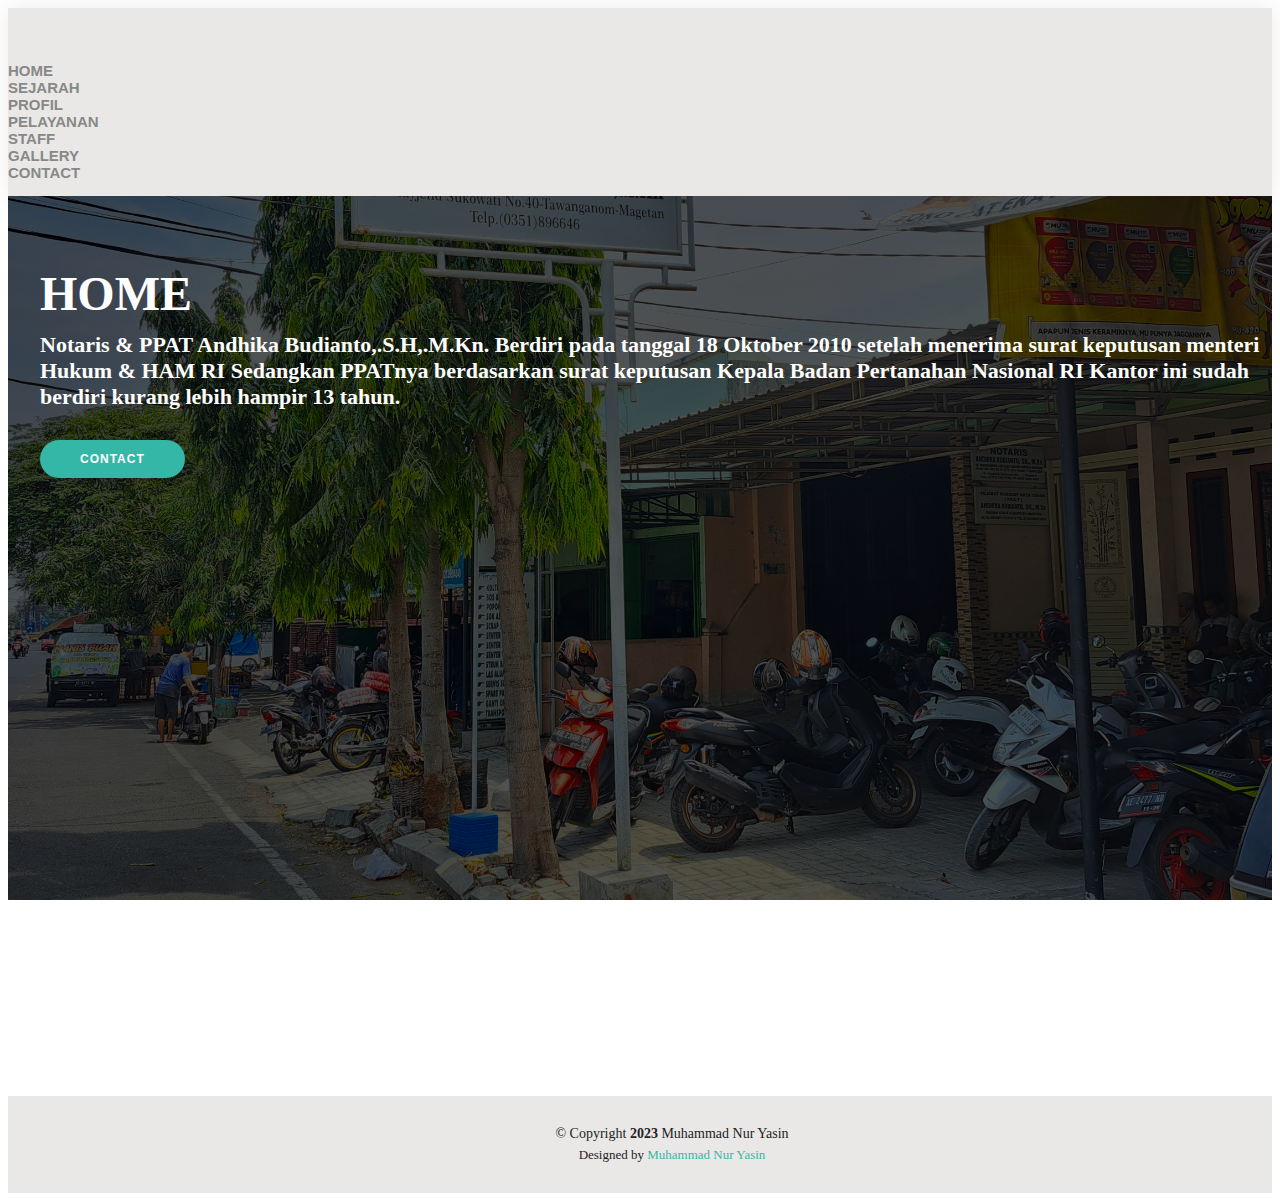
<file: index.html>
<!DOCTYPE html>
<html lang="en">
  <head>
    <!-- Required meta tags -->
    <meta charset="utf-8" />
    <meta name="viewport" content="width=device-width, initial-scale=1" />
    <link rel="stylesheet" href="style.css" />

    <!-- Bootstrap CSS -->
    <link href="https://cdn.jsdelivr.net/npm/bootstrap@5.0.2/dist/css/bootstrap.min.css" rel="stylesheet" integrity="sha384-EVSTQN3/azprG1Anm3QDgpJLIm9Nao0Yz1ztcQTwFspd3yD65VohhpuuCOmLASjC" crossorigin="anonymous" />
    <title>NOTARIS & PPAT ANDIKA BUDIANTO,.S.H,.M.Kn</title>
  </head>
  <body>
   <!-- HEADER -->
   <header id="header" class="fixed-top">
    <div class="container-fluid d-flex justify-content-between align-items-center">
      <h1 class="logo me-auto me-lg-0"></h1>

      <!-- NAVBAR -->
      <nav class="navbar navbar-expand-lg bg-light navbar-light shadow-sm border rounded">
        <div class="container-fluid">
          <!-- <a class="navbar-brand" href="#">NOTARIS & PPAT ANDIKA BUDIANTO,.S.H,.M.Kn</a> -->
          <button class="navbar-toggler" type="button" data-bs-toggle="collapse" data-bs-target="#navbarNavAltMarkup" aria-controls="navbarNavAltMarkup" aria-expanded="false" aria-label="Toggle navigation">
            <span class="navbar-toggler-icon"></span>
          </button>
          <div class="collapse navbar-collapse" id="navbarNavAltMarkup">
            <div class="navbar-nav">
                <a class="nav-link active me-2" aria-current="page" href="index.html">HOME</a>
                <a class="nav-link active me-2" aria-current="page" href="sejarah.html">SEJARAH</a>
                <a class="nav-link active me-2" aria-current="page" href="profil.html">PROFIL</a>
                <a class="nav-link active me-2" aria-current="page" href="pelayanan.html">PELAYANAN</a>
                <a class="nav-link active me-2" aria-current="page" href="staf.html">STAFF</a>
                <a class="nav-link active me-2" aria-current="page" href="galeri.html">GALLERY</a>
                <a class="nav-link active me-2" aria-current="page" href="contact.html">CONTACT</a>
            </div>
          </div>
        </div>
      </nav>
      <!-- END NAVBAR -->
      <div class="header-social-links">
    </div>
  </header>
  <!-- END HEADER -->

<!-- HERO -->
  <section id="hero" class="d-flex align-items-center">
    <div class="container d-flex flex-column align-items-center" data-aos="zoom-in" data-aos-delay="100">
      <h1>HOME</h1>
      <h2 class="text-center">Notaris & PPAT Andhika Budianto,.S.H,.M.Kn.
        Berdiri pada tanggal 18 Oktober 2010 setelah menerima surat keputusan menteri Hukum & HAM RI
        Sedangkan PPATnya berdasarkan surat keputusan Kepala Badan Pertanahan Nasional RI
        Kantor ini sudah berdiri kurang lebih hampir 13 tahun.</h2>
      <a href="contact.html" class="btn-about">contact</a>
    </div>
  </section>
  <!-- END HERO -->

 <!-- FOOTER -->
 <footer id="footer">
    <div class="container">
      <div class="copyright">
        &copy; Copyright <strong><span>2023</span></strong> Muhammad Nur Yasin
      </div>
      <div class="credits">
        Designed by <a href="https://www.instagram.com/panggil.aja.yass/">Muhammad Nur Yasin</a>
      </div>
    </div>
  </footer>
  <!-- END FOOTER -->
    <!-- Option 1: Bootstrap Bundle with Popper -->
    <script src="https://cdn.jsdelivr.net/npm/bootstrap@5.0.2/dist/js/bootstrap.bundle.min.js" integrity="sha384-MrcW6ZMFYlzcLA8Nl+NtUVF0sA7MsXsP1UyJoMp4YLEuNSfAP+JcXn/tWtIaxVXM" crossorigin="anonymous"></script>
  </body>
</html>
</file>
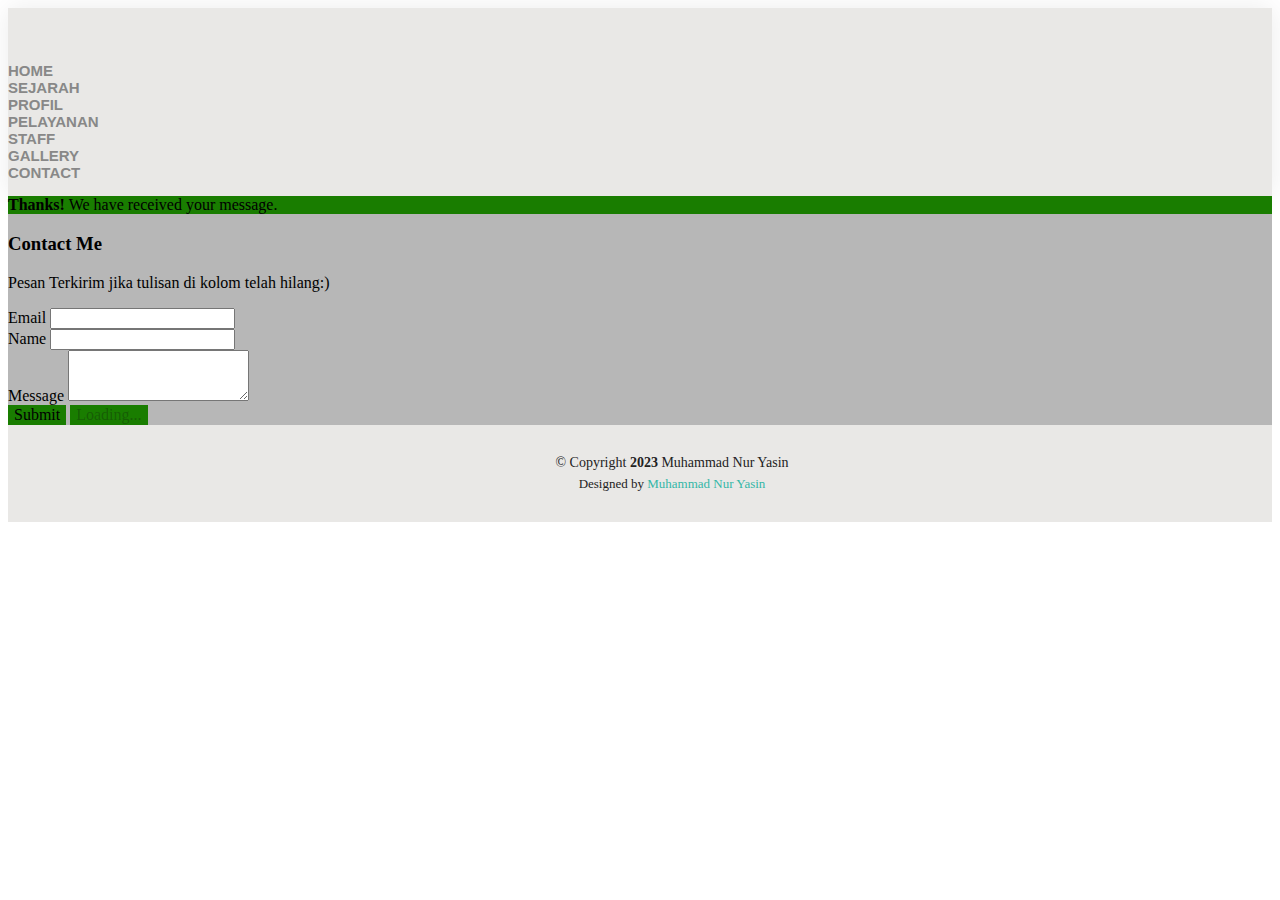
<file: contact.html>
<!DOCTYPE html>
<html lang="en">
  <head>
    <!-- Required meta tags -->
    <meta charset="utf-8" />
    <meta name="viewport" content="width=device-width, initial-scale=1" />
    <link rel="stylesheet" href="style.css" />

    <!-- Bootstrap CSS -->
    <link href="https://cdn.jsdelivr.net/npm/bootstrap@5.0.2/dist/css/bootstrap.min.css" rel="stylesheet" integrity="sha384-EVSTQN3/azprG1Anm3QDgpJLIm9Nao0Yz1ztcQTwFspd3yD65VohhpuuCOmLASjC" crossorigin="anonymous" />
    <title>NOTARIS & PPAT ANDIKA BUDIANTO,.S.H,.M.Kn</title>
  </head>
  <body>
  <!-- HEADER -->
   <header id="header" class="fixed-top">
    <div class="container-fluid d-flex justify-content-between align-items-center">
      <h1 class="logo me-auto me-lg-0"></h1>

      <!-- NAVBAR -->
      <nav class="navbar navbar-expand-lg bg-light navbar-light shadow-sm border rounded">
        <div class="container-fluid">
          <!-- <a class="navbar-brand" href="#">NOTARIS & PPAT ANDIKA BUDIANTO,.S.H,.M.Kn</a> -->
          <button class="navbar-toggler" type="button" data-bs-toggle="collapse" data-bs-target="#navbarNavAltMarkup" aria-controls="navbarNavAltMarkup" aria-expanded="false" aria-label="Toggle navigation">
            <span class="navbar-toggler-icon"></span>
          </button>
          <div class="collapse navbar-collapse" id="navbarNavAltMarkup">
            <div class="navbar-nav">
                <a class="nav-link active me-2" aria-current="page" href="index.html">HOME</a>
                <a class="nav-link active me-2" aria-current="page" href="sejarah.html">SEJARAH</a>
                <a class="nav-link active me-2" aria-current="page" href="profil.html">PROFIL</a>
                <a class="nav-link active me-2" aria-current="page" href="pelayanan.html">PELAYANAN</a>
                <a class="nav-link active me-2" aria-current="page" href="staf.html">STAFF</a>
                <a class="nav-link active me-2" aria-current="page" href="galeri.html">GALLERY</a>
                <a class="nav-link active me-2" aria-current="page" href="contact.html">CONTACT</a>
            </div>
          </div>
        </div>
      </nav>
      <!-- END NAVBAR -->
      <div class="header-social-links">
    </div>
  </header>
<!-- END HEADER -->

 <!--Contact Me-->
 <section id="contact">
  <div class="text-white rounded" style="background-color:rgba(0, 0, 0, 0.283);">
    <div class="row justify-content-center mt-5 mb-4">
        <div class="col-md-6">

        <!--alert-->
        <div class="alert alert-dismissible fade show d-none"  style="background-color:rgb(25, 125, 0) ;" role="alert">
          <strong>Thanks!</strong> We have received your message.
          <button type="button" class="btn-close" data-bs-dismiss="alert" aria-label="Close"></button>
        </div>
        <!--Akhir Alert-->
  <form name="Youraitsme-contact">
    <div class="kontak text-center"><h3>Contact Me</h3>
    <p>Pesan Terkirim jika tulisan di kolom telah hilang:)</p>
    </div>
    
    <div class="mb-3">
      <label for="email" class="form-label">Email</label>
      <input type="email" class="form-control" id="email" aria-describedby="email" name="=email">
    </div>

    <div class="mb-3">
      <label for="name" class="form-label">Name</label>
      <input type="text" class="form-control" id="name" name="nama">
    </div>

    <div class="mb-3">
      <label for="pesan" class="form-label">Message</label>
      <textarea class="form-control" id="pesan" rows="3" name="pesan"></textarea>
    </div>

    <button type="submit" class="btn text-white btn-kirim" style="background-color: rgb(25, 125, 0);">Submit</button>
    <button class="d-none btn text-white btn-loading " style="background-color: rgb(25, 125, 0);" type="button" disabled>
      <span class="spinner-border spinner-border-sm" role="status" aria-hidden="true"></span>
      Loading...
    </button>
  
  </form>
</div>
</div>
</div>
</section>
  <!--Akhir Contact Me-->

 <!-- FOOTER -->
 <footer id="footer">
    <div class="container">
      <div class="copyright">
        &copy; Copyright <strong><span>2023</span></strong> Muhammad Nur Yasin
      </div>
      <div class="credits">
        Designed by <a href="https://www.instagram.com/panggil.aja.yass/">Muhammad Nur Yasin</a>
      </div>
    </div>
  </footer>
  <!-- END FOOTER -->
    <!-- Option 1: Bootstrap Bundle with Popper -->
    <script src="https://cdn.jsdelivr.net/npm/bootstrap@5.0.2/dist/js/bootstrap.bundle.min.js" integrity="sha384-MrcW6ZMFYlzcLA8Nl+NtUVF0sA7MsXsP1UyJoMp4YLEuNSfAP+JcXn/tWtIaxVXM" crossorigin="anonymous"></script>
    <script>
        const scriptURL = 'https://script.google.com/macros/s/AKfycbz6wOHYZOX6Py39WrsdYn8_mjr7bMcoe5LAuWcFi4cU_2ed7ParXHLV0oHyLufNnyAlng/exec'
        
        const form = document.forms['Youraitsme-contact'];
        const btnKirim = document.querySelector('.btn-kirim');
        const btnLoading = document.querySelector('.btn-loading');
        const myAlert = document.querySelector('.alert');
      
        form.addEventListener('submit', e => {
          e.preventDefault();
          // ketika tombol submit diklik
          // tampilkan tombol loading, hilangkan tombol kirim
          btnLoading.classList.toggle('.d-none');
          btnKirim.classList.toggle('.d-none');
  
          fetch(scriptURL, { method: 'POST', body: new FormData(form)})
            .then(response => {
              // tampilkan tombol kirim, hilangkan tombol loading
              btnLoading.classList.toggle('.d-none');
              btnKirim.classList.toggle('.d-none');
              // tampilkan alert
              myAlert.classList.toggle('.d-none');
              // reset form
              form.reset();
              
              console.log('Success!', response);
            })
            .catch(error => console.error('Error!', error.message));
        });
      </script> 
</body>
</html>
</file>
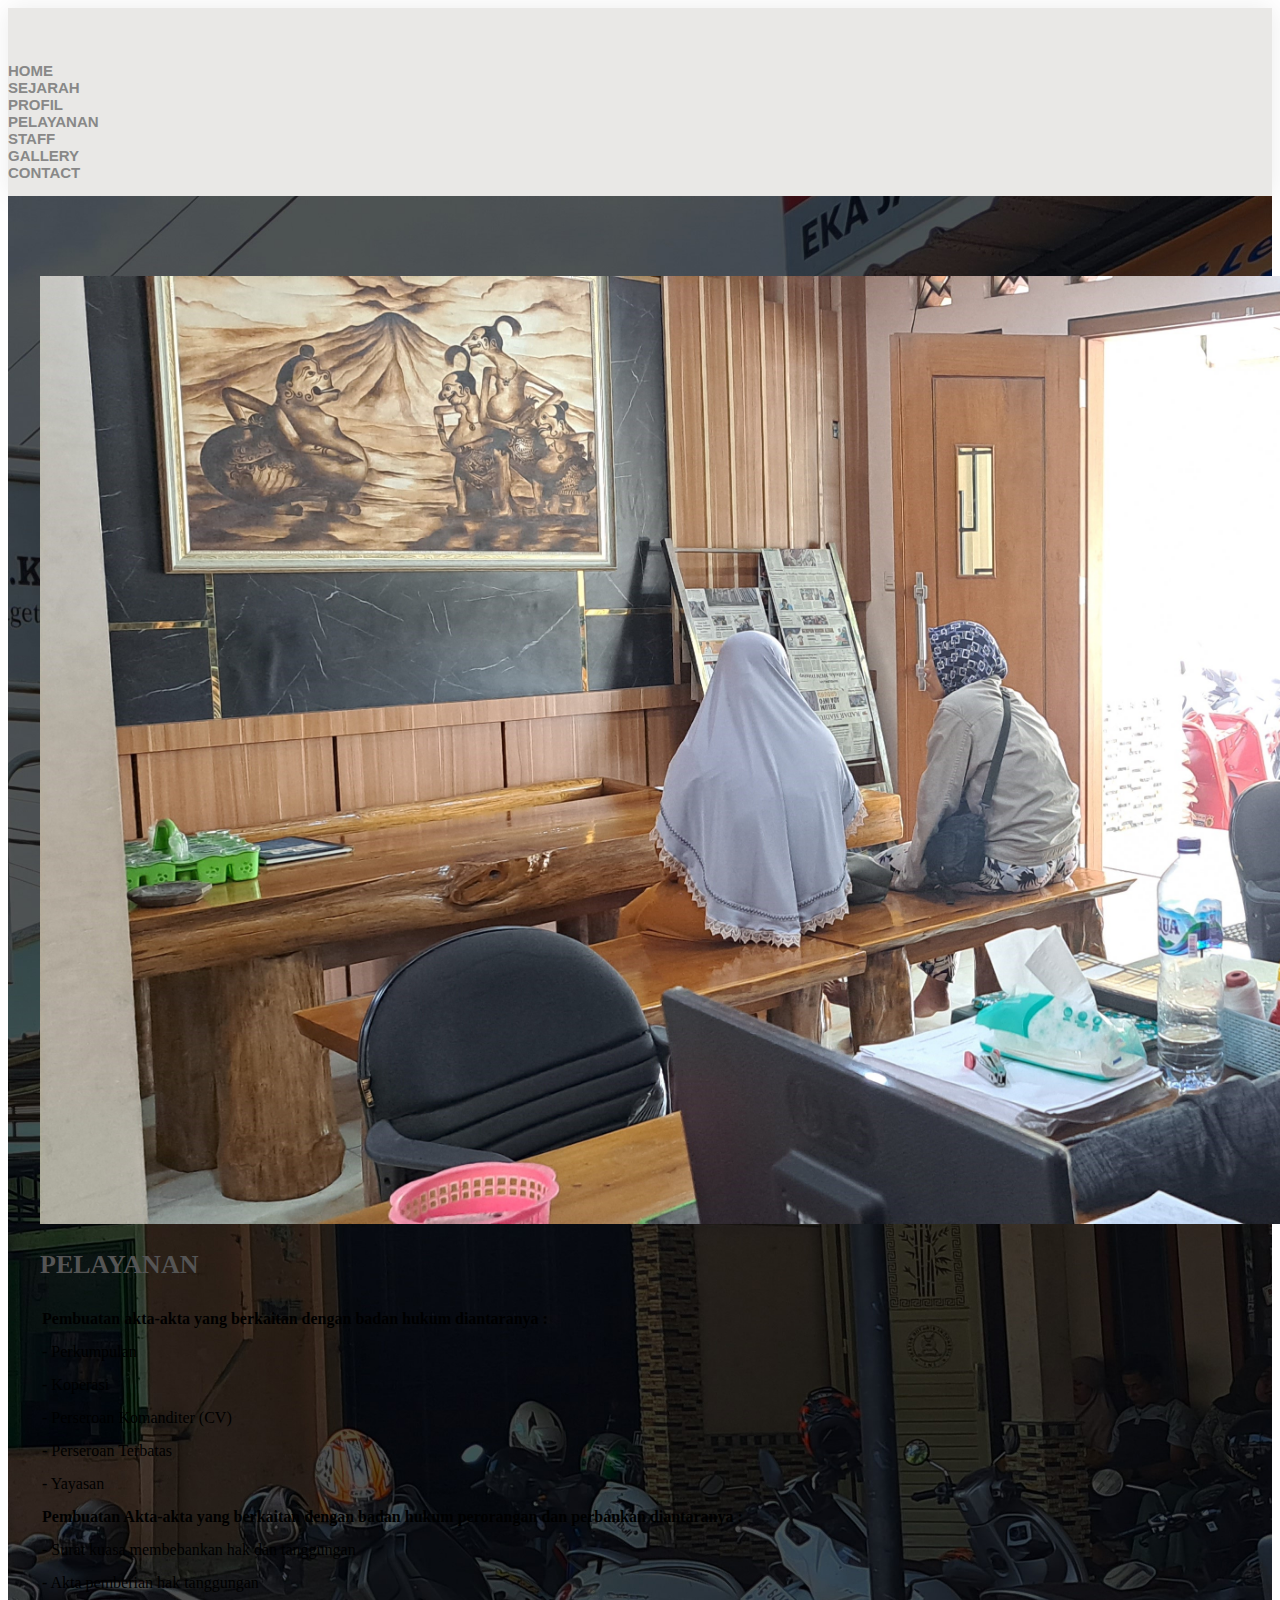
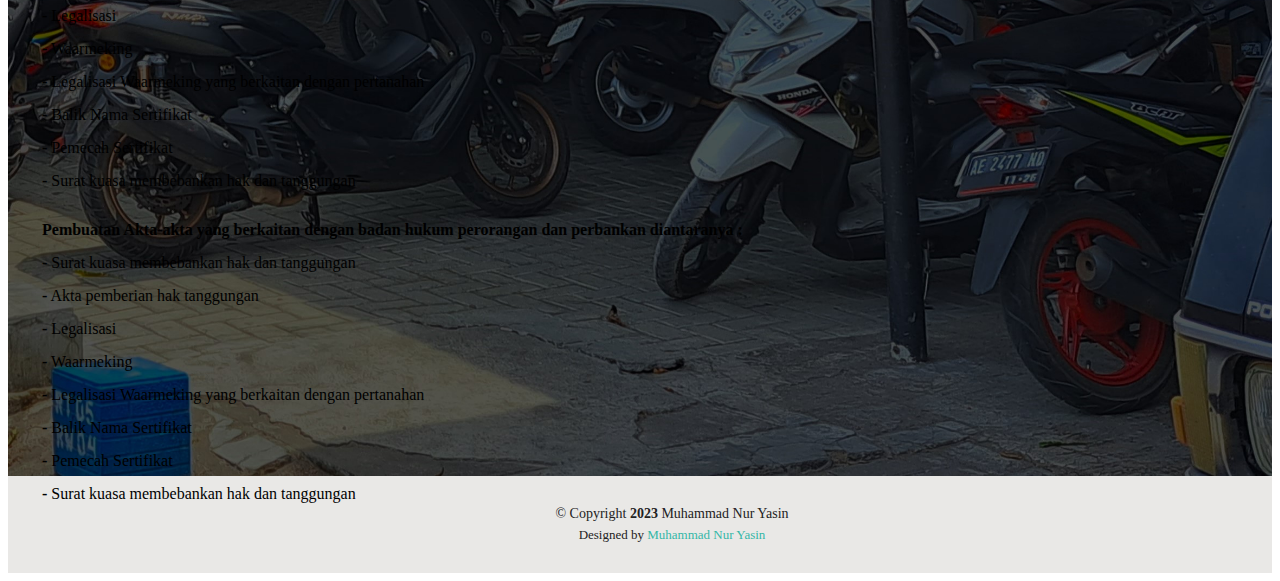
<file: pelayanan.html>
<!DOCTYPE html>
<html lang="en">
  <head>
    <!-- Required meta tags -->
    <meta charset="utf-8" />
    <meta name="viewport" content="width=device-width, initial-scale=1" />
    <link rel="stylesheet" href="style.css" />

    <!-- Bootstrap CSS -->
    <link href="https://cdn.jsdelivr.net/npm/bootstrap@5.0.2/dist/css/bootstrap.min.css" rel="stylesheet" integrity="sha384-EVSTQN3/azprG1Anm3QDgpJLIm9Nao0Yz1ztcQTwFspd3yD65VohhpuuCOmLASjC" crossorigin="anonymous" />
    <title>NOTARIS & PPAT ANDIKA BUDIANTO,.S.H,.M.Kn</title>
  </head>
  <body>
   <!-- HEADER -->
   <header id="header" class="fixed-top">
    <div class="container-fluid d-flex justify-content-between align-items-center">
      <h1 class="logo me-auto me-lg-0"></h1>

      <!-- NAVBAR -->
      <nav class="navbar navbar-expand-lg bg-light navbar-light shadow-sm border rounded">
        <div class="container-fluid">
          <!-- <a class="navbar-brand" href="#">NOTARIS & PPAT ANDIKA BUDIANTO,.S.H,.M.Kn</a> -->
          <button class="navbar-toggler" type="button" data-bs-toggle="collapse" data-bs-target="#navbarNavAltMarkup" aria-controls="navbarNavAltMarkup" aria-expanded="false" aria-label="Toggle navigation">
            <span class="navbar-toggler-icon"></span>
          </button>
          <div class="collapse navbar-collapse" id="navbarNavAltMarkup">
            <div class="navbar-nav">
                <a class="nav-link active me-2" aria-current="page" href="index.html">HOME</a>
                <a class="nav-link active me-2" aria-current="page" href="sejarah.html">SEJARAH</a>
                <a class="nav-link active me-2" aria-current="page" href="profil.html">PROFIL</a>
                <a class="nav-link active me-2" aria-current="page" href="pelayanan.html">PELAYANAN</a>
                <a class="nav-link active me-2" aria-current="page" href="staf.html">STAFF</a>
                <a class="nav-link active me-2" aria-current="page" href="galeri.html">GALLERY</a>
                <a class="nav-link active me-2" aria-current="page" href="contact.html">CONTACT</a>
            </div>
          </div>
        </div>
      </nav>
      <!-- END NAVBAR -->
      <div class="header-social-links">
    </div>
  </header>
  <!-- END HEADER -->

  <section id="pelayanan" class="profil mt-5 text-white">
    <div class="container pb-5" data-aos="fade-up">
      <div class="section-title">
      </div>
      <div class="row">
        <div class="col-md-4">
          <img src="Asset/gambar616.jpg" class="img-fluid figure-img rounded shadow-lg mt-5 pt-5" alt="">
        </div>
        <div class="col-lg-8 pt-4 pt-lg-0 content">
          <h3 class="mb-4 mt-3 text-white">PELAYANAN</h3>
          <div class="row">
            <div class="col-lg-6">
              <ul>
                <li><i class="bi bi-rounded-right"></i> <strong> Pembuatan akta-akta yang berkaitan dengan badan hukum diantaranya :</strong></li>
                <li><i class="bi bi-rounded-right"></i> <strong>-</strong> Perkumpulan</li>
                <li><i class="bi bi-rounded-right"></i> <strong>-</strong> Koperasi</li>
                <li><i class="bi bi-rounded-right"></i> <strong>-</strong> Perseroan Komanditer (CV)</li>
                <li><i class="bi bi-rounded-right"></i> <strong>-</strong> Perseroan Terbatas</li>
                <li><i class="bi bi-rounded-right"></i> <strong>-</strong> Yayasan</li>
                <li><i class="bi bi-rounded-right"></i> <strong> Pembuatan Akta-akta yang berkaitan dengan badan hukum perorangan dan perbankan diantaranya :</strong></li>
                <li><i class="bi bi-rounded-right"></i> <strong>-</strong> Surat kuasa membebankan hak dan tanggungan</li>
                <li><i class="bi bi-rounded-right"></i> <strong>-</strong> Akta pemberian hak tanggungan</li>
                <li><i class="bi bi-rounded-right"></i> <strong>-</strong> Legalisasi</li>
                <li><i class="bi bi-rounded-right"></i> <strong>-</strong> Waarmeking</li>
                <li><i class="bi bi-rounded-right"></i> <strong>-</strong> Legalisasi Waarmeking yang berkaitan dengan pertanahan</li>
                <li><i class="bi bi-rounded-right"></i> <strong>-</strong> Balik Nama Sertifikat</li>
                <li><i class="bi bi-rounded-right"></i> <strong>-</strong> Pemecah Sertifikat</li>
                <li><i class="bi bi-rounded-right"></i> <strong>-</strong> Surat kuasa membebankan hak dan tanggungan</li>
              </ul>
            </div>
            <div class="col-lg-6">
              <ul>
                <li><i class="bi bi-rounded-right"></i> <strong> Pembuatan Akta-akta yang berkaitan dengan badan hukum perorangan dan perbankan diantaranya :</strong></li>
                <li><i class="bi bi-rounded-right"></i> <strong>-</strong> Surat kuasa membebankan hak dan tanggungan</li>
                <li><i class="bi bi-rounded-right"></i> <strong>-</strong> Akta pemberian hak tanggungan</li>
                <li><i class="bi bi-rounded-right"></i> <strong>-</strong> Legalisasi</li>
                <li><i class="bi bi-rounded-right"></i> <strong>-</strong> Waarmeking</li>
                <li><i class="bi bi-rounded-right"></i> <strong>-</strong> Legalisasi Waarmeking yang berkaitan dengan pertanahan</li>
                <li><i class="bi bi-rounded-right"></i> <strong>-</strong> Balik Nama Sertifikat</li>
                <li><i class="bi bi-rounded-right"></i> <strong>-</strong> Pemecah Sertifikat</li>
                <li><i class="bi bi-rounded-right"></i> <strong>-</strong> Surat kuasa membebankan hak dan tanggungan</li>
              </ul>
            </div>
          </div>
        </div>
      </div>

    </div>
  </section>

 <!-- FOOTER -->
 <footer id="footer">
    <div class="container">
      <div class="copyright">
        &copy; Copyright <strong><span>2023</span></strong> Muhammad Nur Yasin
      </div>
      <div class="credits">
        Designed by <a href="https://www.instagram.com/panggil.aja.yass/">Muhammad Nur Yasin</a>
      </div>
    </div>
  </footer>
  <!-- END FOOTER -->
    <!-- Option 1: Bootstrap Bundle with Popper -->
    <script src="https://cdn.jsdelivr.net/npm/bootstrap@5.0.2/dist/js/bootstrap.bundle.min.js" integrity="sha384-MrcW6ZMFYlzcLA8Nl+NtUVF0sA7MsXsP1UyJoMp4YLEuNSfAP+JcXn/tWtIaxVXM" crossorigin="anonymous"></script>
  </body>
</html>
</file>
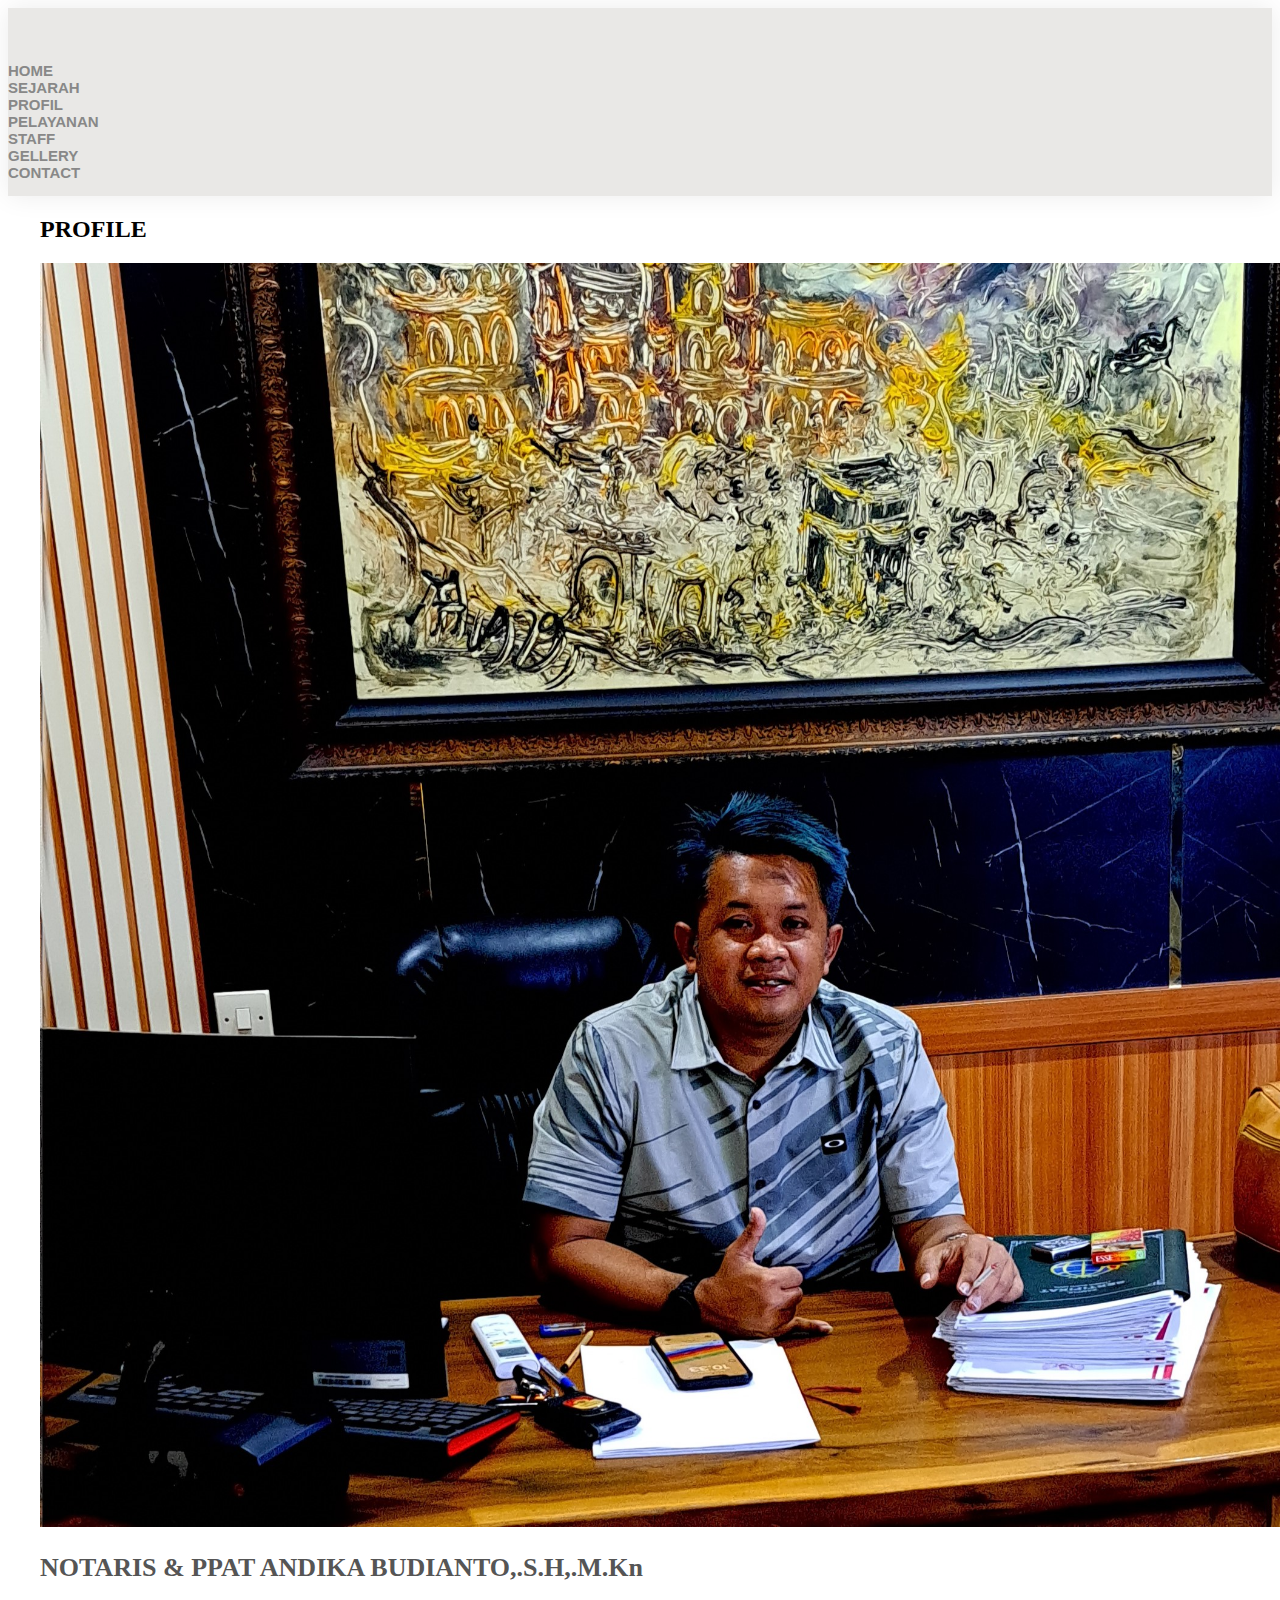
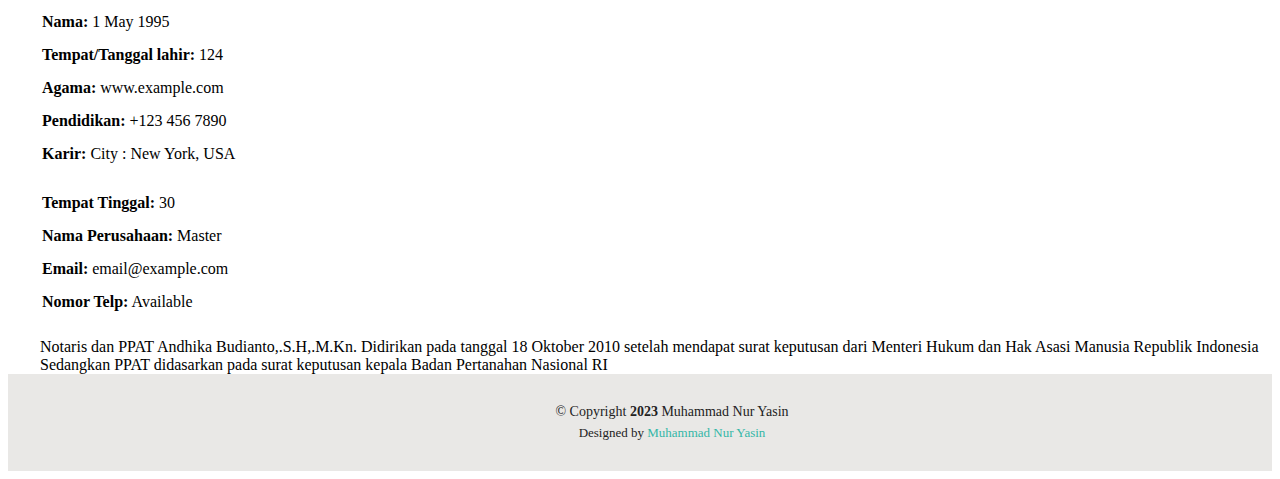
<file: profil.html>
<!DOCTYPE html>
<html lang="en">
  <head>
    <!-- Required meta tags -->
    <meta charset="utf-8" />
    <meta name="viewport" content="width=device-width, initial-scale=1" />
    <link rel="stylesheet" href="style.css" />

    <!-- Bootstrap CSS -->
    <link href="https://cdn.jsdelivr.net/npm/bootstrap@5.0.2/dist/css/bootstrap.min.css" rel="stylesheet" integrity="sha384-EVSTQN3/azprG1Anm3QDgpJLIm9Nao0Yz1ztcQTwFspd3yD65VohhpuuCOmLASjC" crossorigin="anonymous" />
    <title>NOTARIS & PPAT ANDIKA BUDIANTO,.S.H,.M.Kn</title>
  </head>
  <body>
   <!-- HEADER -->
   <header id="header" class="fixed-top">
    <div class="container-fluid d-flex justify-content-between align-items-center">
      <h1 class="logo me-auto me-lg-0"></h1>

      <!-- NAVBAR -->
      <nav class="navbar navbar-expand-lg bg-light navbar-light shadow-sm border rounded">
        <div class="container-fluid">
          <!-- <a class="navbar-brand" href="#">NOTARIS & PPAT ANDIKA BUDIANTO,.S.H,.M.Kn</a> -->
          <button class="navbar-toggler" type="button" data-bs-toggle="collapse" data-bs-target="#navbarNavAltMarkup" aria-controls="navbarNavAltMarkup" aria-expanded="false" aria-label="Toggle navigation">
            <span class="navbar-toggler-icon"></span>
          </button>
          <div class="collapse navbar-collapse" id="navbarNavAltMarkup">
            <div class="navbar-nav">
              <a class="nav-link active me-2" aria-current="page" href="index.html">HOME</a>
              <a class="nav-link active me-2" aria-current="page" href="sejarah.html">SEJARAH</a>
              <a class="nav-link active me-2" aria-current="page" href="profil.html">PROFIL</a>
              <a class="nav-link active me-2" aria-current="page" href="pelayanan.html">PELAYANAN</a>
              <a class="nav-link active me-2" aria-current="page" href="staf.html">STAFF</a>
              <a class="nav-link active me-2" aria-current="page" href="galeri.html">GELLERY</a>
              <a class="nav-link active me-2" aria-current="page" href="contact.html">CONTACT</a>
            </div>
          </div>
        </div>
      </nav>
      <!-- END NAVBAR -->
      <div class="header-social-links">
    </div>
  </header>
  <!-- END HEADER -->

  <!-- PROFILE -->
  <section id="profil" class="profil mt-5 mb-5 pb-5">
    <div class="container" data-aos="fade-up">
      <div class="section-title">
        <h2>PROFILE</h2>
      </div>
      <div class="row">
        <div class="col-lg-4">
          <img src="Asset/gambar212.jpg" class="img-fluid mt-5" alt="">
        </div>
        <div class="col-lg-8 pt-4 pt-lg-0 content">
          <h3 class="mb-4 mt-3">NOTARIS & PPAT ANDIKA BUDIANTO,.S.H,.M.Kn</h3>
          <div class="row">
            <div class="col-lg-6">
              <ul>
                <li><i class="bi bi-rounded-right"></i> <strong>Nama:</strong> 1 May 1995</li>
                <li><i class="bi bi-rounded-right"></i> <strong>Tempat/Tanggal lahir:</strong> 124</li>
                <li><i class="bi bi-rounded-right"></i> <strong>Agama:</strong> www.example.com</li>
                <li><i class="bi bi-rounded-right"></i> <strong>Pendidikan:</strong> +123 456 7890</li>
                <li><i class="bi bi-rounded-right"></i> <strong>Karir:</strong> City : New York, USA</li>
              </ul>
            </div>
            <div class="col-lg-6">
              <ul>
                <li><i class="bi bi-rounded-right"></i> <strong>Tempat Tinggal:</strong> 30</li>
                <li><i class="bi bi-rounded-right"></i> <strong>Nama Perusahaan:</strong> Master</li>
                <li><i class="bi bi-rounded-right"></i> <strong>Email:</strong> email@example.com</li>
                <li><i class="bi bi-rounded-right"></i> <strong>Nomor Telp:</strong> Available</li>
              </ul>
            </div>
          </div>
          <p>Notaris dan PPAT Andhika Budianto,.S.H,.M.Kn.
Didirikan pada tanggal 18 Oktober 2010 setelah mendapat surat keputusan dari Menteri Hukum dan Hak Asasi Manusia Republik Indonesia 
Sedangkan PPAT didasarkan pada surat keputusan kepala Badan Pertanahan Nasional RI
          </p>
        </div>
      </div>

    </div>
  </section><!-- End About Section -->

  <!-- END PROFILE -->

 <!-- FOOTER -->
 <footer id="footer">
    <div class="container">
      <div class="copyright">
        &copy; Copyright <strong><span>2023</span></strong> Muhammad Nur Yasin
      </div>
      <div class="credits">
        Designed by <a href="https://www.instagram.com/panggil.aja.yass/">Muhammad Nur Yasin</a>
      </div>
    </div>
  </footer>
  <!-- END FOOTER -->
    <!-- Option 1: Bootstrap Bundle with Popper -->
    <script src="https://cdn.jsdelivr.net/npm/bootstrap@5.0.2/dist/js/bootstrap.bundle.min.js" integrity="sha384-MrcW6ZMFYlzcLA8Nl+NtUVF0sA7MsXsP1UyJoMp4YLEuNSfAP+JcXn/tWtIaxVXM" crossorigin="anonymous"></script>
  </body>
</html>
</file>
<file: style.css>
/*--------------------------------------------------------------
# Header
--------------------------------------------------------------*/
#header {
  background: #e9e8e6;
  box-shadow: 0px 0px 25px 0 rgba(0, 0, 0, 0.08);
  z-index: 997;
  padding: 15px 0;
}

/* --------------------NAVBAR DEKSTOP CSS -------------------*/
.navbar {
  padding: 0;
}

.navbar a,
.navbar a:focus {
  display: flex;
  align-items: center;
  justify-content: space-between;
  font-family: "Raleway", sans-serif;
  font-size: 15px;
  font-weight: 600;
  color: #888888;
  white-space: nowrap;
  transition: 0.3s;
  position: relative;
}

.navbar-nav a :hover {
  background-color: red;
  z-index: 1;
}
/* -------------------HERO--------------------- */
#hero {
  width: 100%;
  height: 100vh;
  background: url("Asset/gambar123.jpg") top right;
  background-size: cover;
}

#hero .container {
  padding-top: 70px;
  position: relative;
}

@media (max-width: 992px) {
  #hero .container {
    padding-top: 58px;
  }
}

#hero h1 {
  margin: 0;
  font-size: 48px;
  font-weight: 700;
  line-height: 56px;
  color: #ffffff;
}

#hero h2 {
  color: #ffffff;
  margin: 10px 0 0 0;
  font-size: 22px;
}

#hero .btn-about {
  font-family: "Raleway", sans-serif;
  text-transform: uppercase;
  font-weight: 600;
  font-size: 12px;
  letter-spacing: 1px;
  display: inline-block;
  padding: 12px 40px;
  border-radius: 50px;
  transition: 0.5s;
  margin-top: 30px;
  color: #fff;
  background: #34b7a7;
}

#hero .btn-about:hover {
  background: #3dc8b7;
}

@media (min-width: 1024px) {
  #hero {
    background-attachment: fixed;
  }
}

@media (max-width: 992px) {
  #hero:before {
    content: "";
    background: rgba(255, 255, 255, 0.8);
    position: absolute;
    bottom: 0;
    top: 0;
    left: 0;
    right: 0;
  }

  #hero h1 {
    font-size: 28px;
    line-height: 36px;
  }

  #hero h2 {
    font-size: 18px;
    line-height: 24px;
  }
}
/* -----------------PROFILE-------------- */
.profil .content h3 {
  font-weight: 700;
  font-size: 26px;
  color: #555555;
}

.profil .content ul {
  list-style: none;
  padding: 0;
}

.profil .content ul li {
  padding-bottom: 10px;
}

.profil .content ul i {
  font-size: 20px;
  padding-right: 2px;
  color: #34b7a7;
}

.profil .content p:last-child {
  margin-bottom: 0;
}

/* -------------------STAFF---------------- */
.fotoStaf img {
  width: 50%;
  max-width: 1280px;
  margin: 0 auto;
  background-position: center;
}

/* ---------------FOOTER---------------- */
#footer {
  background: #e9e8e6;
  padding: 30px 0;
  color: #222222;
  font-size: 14px;
  text-align: center;
}

#footer .credits {
  padding-top: 5px;
  font-size: 13px;
}

#footer .credits a {
  color: #34b7a7;
}

/* -----------------PELAYANAN-------------- */
#pelayanan {
  width: 100%;
  height: 200vh;
  background: url("Asset/gambar123.jpg") top right;
  background-size: cover;
  padding-top: 5rem;
}

#pelayanan .content h3 {
  font-weight: 700;
  font-size: 26px;
  color: #555555;
}

#pelayanan .content ul {
  list-style: none;
  padding: 0;
}

#pelayanan .content ul li {
  padding-bottom: 10px;
}

#pelayanan .content ul i {
  font-size: 20px;
  padding-right: 2px;
  color: #34b7a7;
}

#pelayanan .content p:last-child {
  margin-bottom: 0;
}

/* ---------------GALERI--------------- */
:root {
  --color-white: #ffffff;
  --color-light: #f1f5f8;
  --color-black: #121212;
  --color-night: #001632;
  --box-shadow: 0 4px 6px -1px rgba(0, 0, 0, 0.1),
    0 2px 4px -1px rgba(0, 0, 0, 0.06);
}

a,
button {
  font-family: inherit;
  font-size: inherit;
  line-height: inherit;
  cursor: pointer;
  border: none;
  outline: none;
  background: none;
  text-decoration: none;
}

img,
video {
  display: block;
  max-width: 100%;
  height: auto;
  object-fit: cover;
}

.container {
  max-width: 80rem;
  width: 100%;
  height: auto;
  padding: 0 2rem;
  margin: 0 auto;
}

.main {
  .wrapper {
    display: grid;
    grid-template-columns: repeat(2, minmax(0, 1fr));
    justify-content: center;
    align-items: center;
    gap: 1rem;
    width: 100%;
    height: auto;
    margin: 0 auto;
    padding: 4rem 0;

    img.responsive {
      display: block;
      width: 100%;
      height: auto;
      object-fit: cover;
      box-shadow: var(--box-shadow);
    }

    /* // Media Query */
    @media only screen and (max-width: 768px) {
      display: grid;
      grid-template-columns: 1fr;
      justify-content: center;
      align-items: center;
      gap: 1.25rem;
    }
  }
}
</file>
